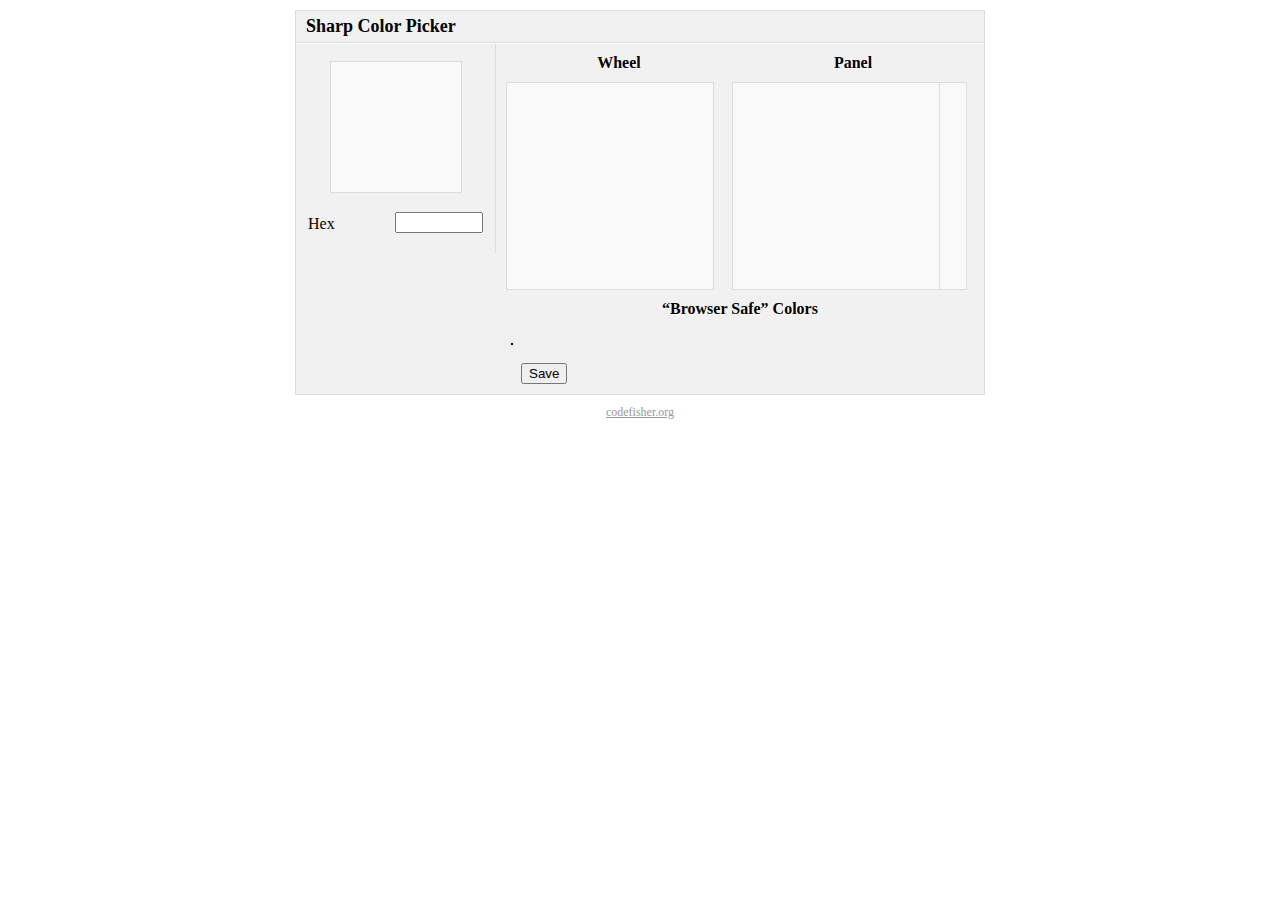
<file: colorpicker/trunk/min/index.html>
<!DOCTYPE html>
<html lang="en"><head><title>Sharp Color Picker</title><link rel="stylesheet" href="picker.css"><script type="text/javascript" src="http://ajax.microsoft.com/ajax/jquery/jquery-1.4.2.min.js"></script></head><body><div id="m"><h2>Sharp Color Picker</h2><div id="a"><div><canvas id="c" width="120" height="120"></canvas></div><div><label id="y">Hex<input id="x" type="text" size="7"></label></div><div id="i"></div></div><div id="z"><div id="o"><h3>Wheel</h3><canvas id="w" width="196" height="196"></canvas></div><div id="l"><h3>Panel</h3><canvas id="j" width="196" height="196"></canvas><canvas id="k" width="16" height="196"></canvas></div><h3>&#8220;Browser Safe&#8221; Colors</h3><div id="tp"><table id="p"></table><div id="sp"></div></div><div id="fc"><table id="sc"></table><button id="v">Save</button></div></div><div class="c"></div><script type="text/javascript" src="picker.js"></script></div><div id="d"><a href="http://codefisher.org">codefisher.org</a></div></body></html>
</file>
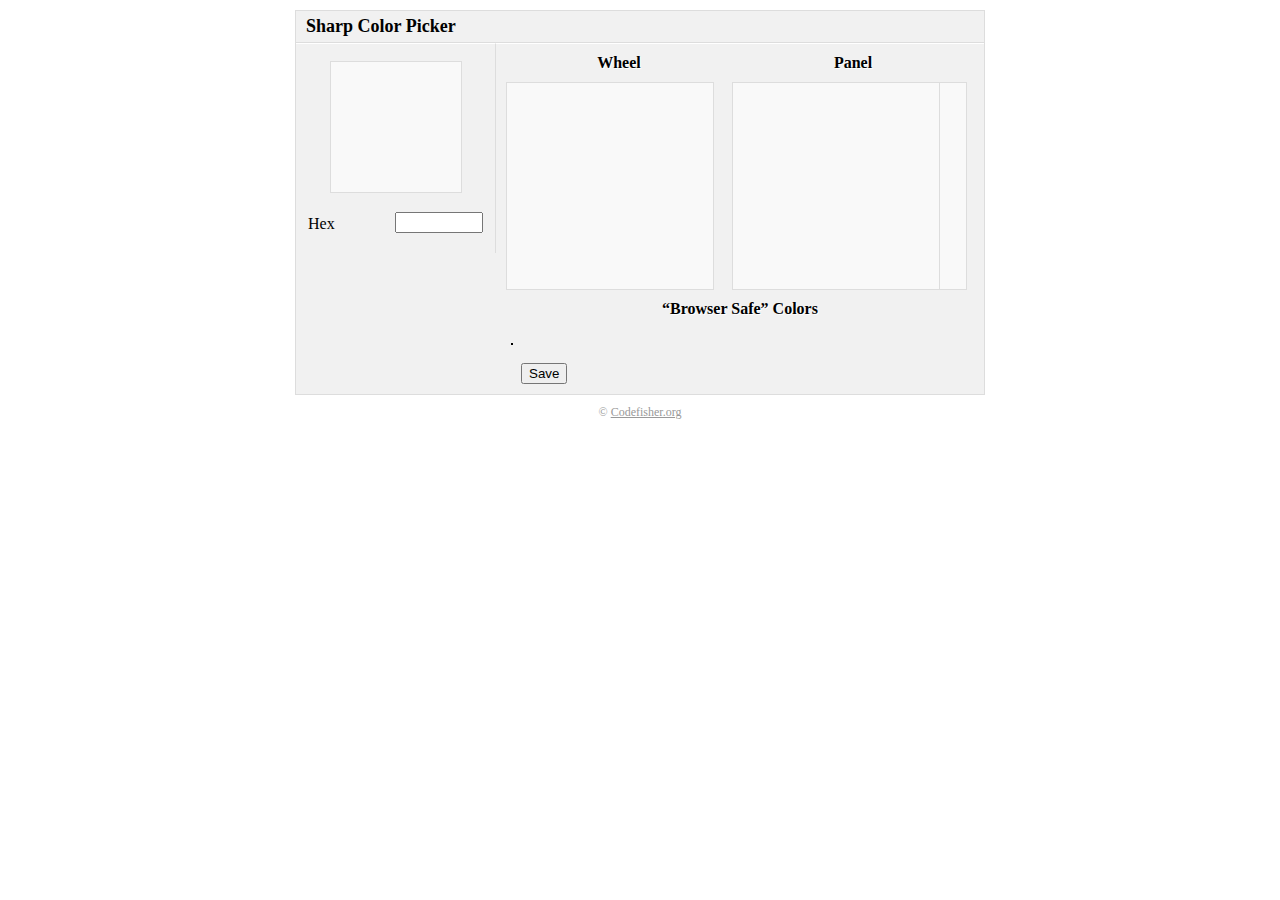
<file: colorpicker/trunk/picker.html>
<!DOCTYPE html>
<html lang="en">
    <head>
    	<title>Sharp Color Picker</title>
        <link rel="stylesheet" href="picker.css">
        <script type="text/javascript" src="http://ajax.microsoft.com/ajax/jquery/jquery-1.4.2.min.js"></script>
    </head>
    <body>
        <div id="m">
            <h2>Sharp Color Picker</h2>
            <div id="a">
                <div id="cb">
                    <canvas id="c" width="120" height="120"></canvas>
                </div>

                <div><label id="y">Hex<input id="x" type="text" size="7"></label></div>

                <div id="i"></div>

            </div>
            <div id="z">
                <div id="o">
                    <h3>Wheel</h3>
                    <canvas id="w" width="196" height="196"></canvas>
                </div>
                <div id="l">
                    <h3>Panel</h3>
                    <canvas id="j" width="196" height="196"></canvas>
                    <canvas id="k" width="16" height="196"></canvas>
                </div>
                <h3>&#8220;Browser Safe&#8221; Colors</h3>
                <div id="tp">
                    <table id="p"></table>
                    <div id="sp"></div>
                </div>
                <div id="fc">                    
                    <table id="sc"></table><button id="v">Save</button>
                </div>
                
            </div>
            <div class="c"></div>
            <script type="text/javascript" src="picker.js"></script>
        </div>
        <div id="d">&copy; <a href="http://codefisher.org/">Codefisher.org</a></div>
    </body>
</html>
</file>
<file: colorpicker/trunk/min/picker.css>
#m{width:688px;background:#f1f1f1;margin:10px auto}#m,#c,#k,#j,#w{border:1px solid #ddd}h2{border-bottom:1px solid #ddd;font-size:18px;margin:0;padding:5px 10px}#z,#a{border-top:1px solid #fff}#z,#a,#fc>*,#k,#j,#l,#o{float:left}#a{width:195px;border-right:1px solid #ddd;padding:10px 2px}#c,#k,#j,#w,#fc>*{display:block}#c,#k,#j,#w{background:#f9f9f9;padding:5px}#c{margin:0 auto 5px}#a div:not(#i){line-height:1.5em;padding:7px 10px}input[type=text],input[type=number]{float:right;width:40px}#x{width:80px}input[type=radio]{margin-right:5px}#fc>*,#tp{margin:10px 5px}#z{width:468px;padding:0 10px}h3{font-size:1em;text-shadow:#fff 1px 1px 0;margin:10px}h3,#d a,#d{text-align:center}h3,#tp,.c{clear:both}#o{width:226px}#l{width:242px}#k,#j{margin:0 0 10px}#k{margin-left:0;border-left-width:0}#tp{padding-top:15px;position:relative}table{border-collapse:collapse}td{border:1px solid #fff;width:10px;height:10px}tr{height:13px}#sc td{width:20px;height:20px}#sp{border:1px solid #000;position:absolute}#d a,#d{color:#999;font-size:12px}
</file>
<file: colorpicker/trunk/picker.css>
#m {
    width:688px;
    margin:10px auto;
    border:1px solid #ddd;
    background:#f1f1f1;
}

h2 {
    margin:0; padding:5px 10px;
    border-bottom:1px solid #ddd;
    font-size:18px;
}

#a, #z {
    border-top:1px solid #fff;
    float:left;
}

#a {
    width:195px;
    padding:10px 2px;
    border-right:1px solid #ddd;
}

#w, #j, #k, #c {
    display:block;
    padding:5px;
    background:#f9f9f9;
    border:1px solid #ddd;
}

#c {
    margin:0 auto 5px;
}

#a div:not(#i) {
    line-height:1.5em;
    padding:7px 10px;
}

input[type='number'],
input[type='text']  {
    float:right;
    width:40px;
}

#x {
    width:80px;
}

input[type='radio'] {
    margin-right:5px;
}

#fc>* {
    display:block;
    float:left;
    margin:10px 5px;
}

#z {
    width:468px;
    padding:0 10px;
}

h3 {
    font-size:1em;
    text-align:center;
    text-shadow:#fff 1px 1px 0;
    margin:10px;
    clear:both;
}
#o, #l, #j, #k {
    float:left;
}
#o {
    width:226px;
}

#l {
    width:242px;
}

#j, #k {
    margin:0 0 10px;
}

#k {
    margin-left:0;
    border-left-width:0;
}

#tp {
    clear:both;
    padding-top:15px;
}

table {
    border-collapse:collapse;
}
td {
    border:1px solid #fff;
    width:10px; height:10px;
}

tr {
    height:13px;
}

#sc td {
    width:20px; height:20px;
}

.c {
    clear:both;
}

#tp {
    position:relative;
    margin:10px 5px;
}

#sp {
    border:1px solid #000;
    position:absolute;
}
#d, #d a {
    text-align:center;
    color:#999;
    font-size:12px
}
</file>
